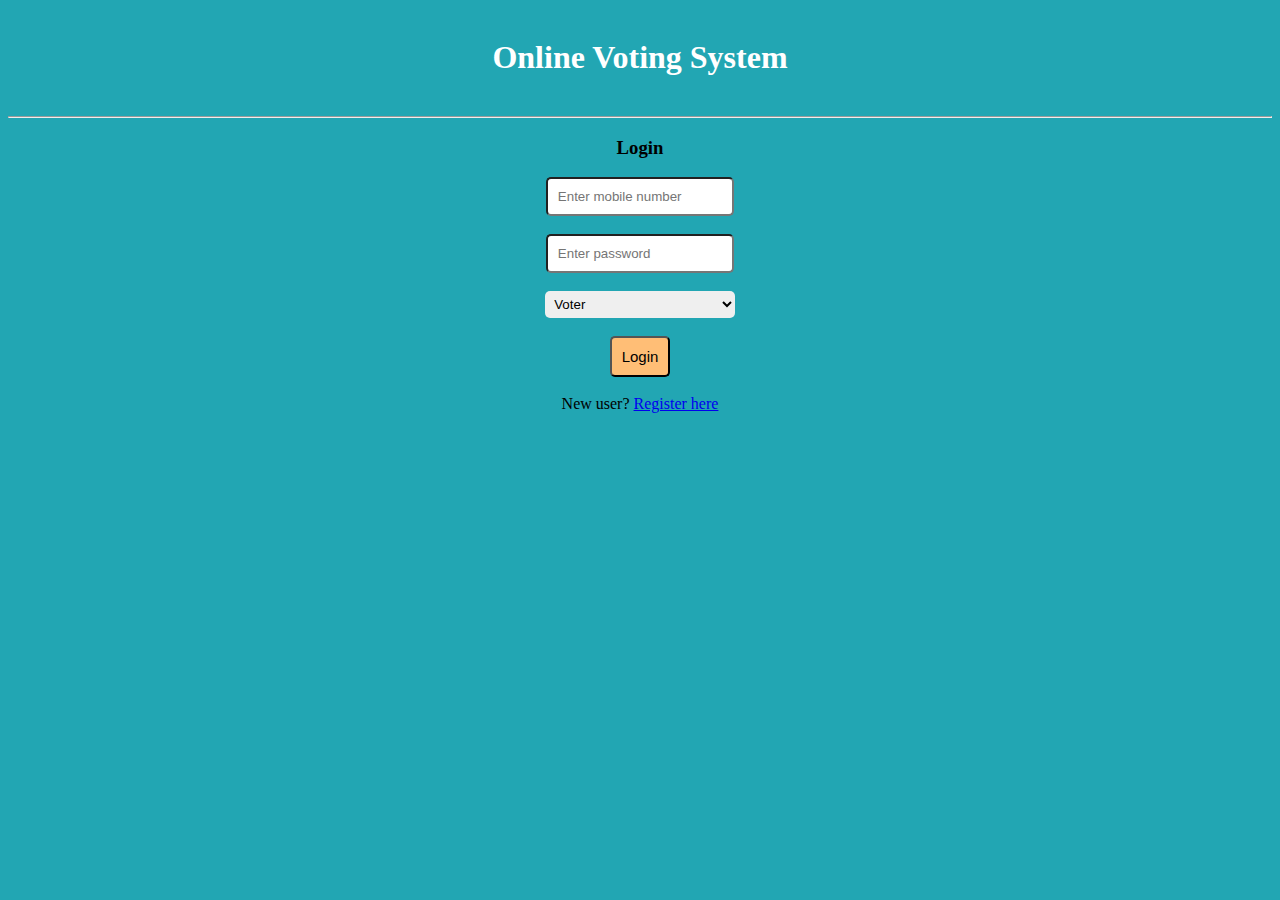
<file: index.html>
<!DOCTYPE html>
<html lang="en">
<head>
    <meta charset="UTF-8">
    <meta http-equiv="X-UA-Compatible" content="IE=edge">
    <meta name="viewport" content="width=device-width, initial-scale=1.0">
    <title>Online Voting System</title>
    <link rel="stylesheet" href="css/stylesheet.css">
</head>
<body>
        <center>
        <div id="headersection">
            <h1>Online Voting System</h1>  
        </div> 
        <hr>
        <div id="bodySection">
            <form action="api/login.php" method="POST">
                <h3>Login</h3>
                <input type="number" name="mobile" placeholder="Enter mobile number"><br><br>
                <input type="password" name="password" placeholder="Enter password"><br><br>
                <select id="dropbox" name="role">
                    <option value="1">Voter</option>
                    <option value="2">Group</option>
                </select><br><br>
                <button id="loginbutton" type="submit">Login</button><br><br>
                New user?  <a href="routes/register.html">Register here</a>
            </form>
        </div>
    </center>
</body>
</html>
</file>
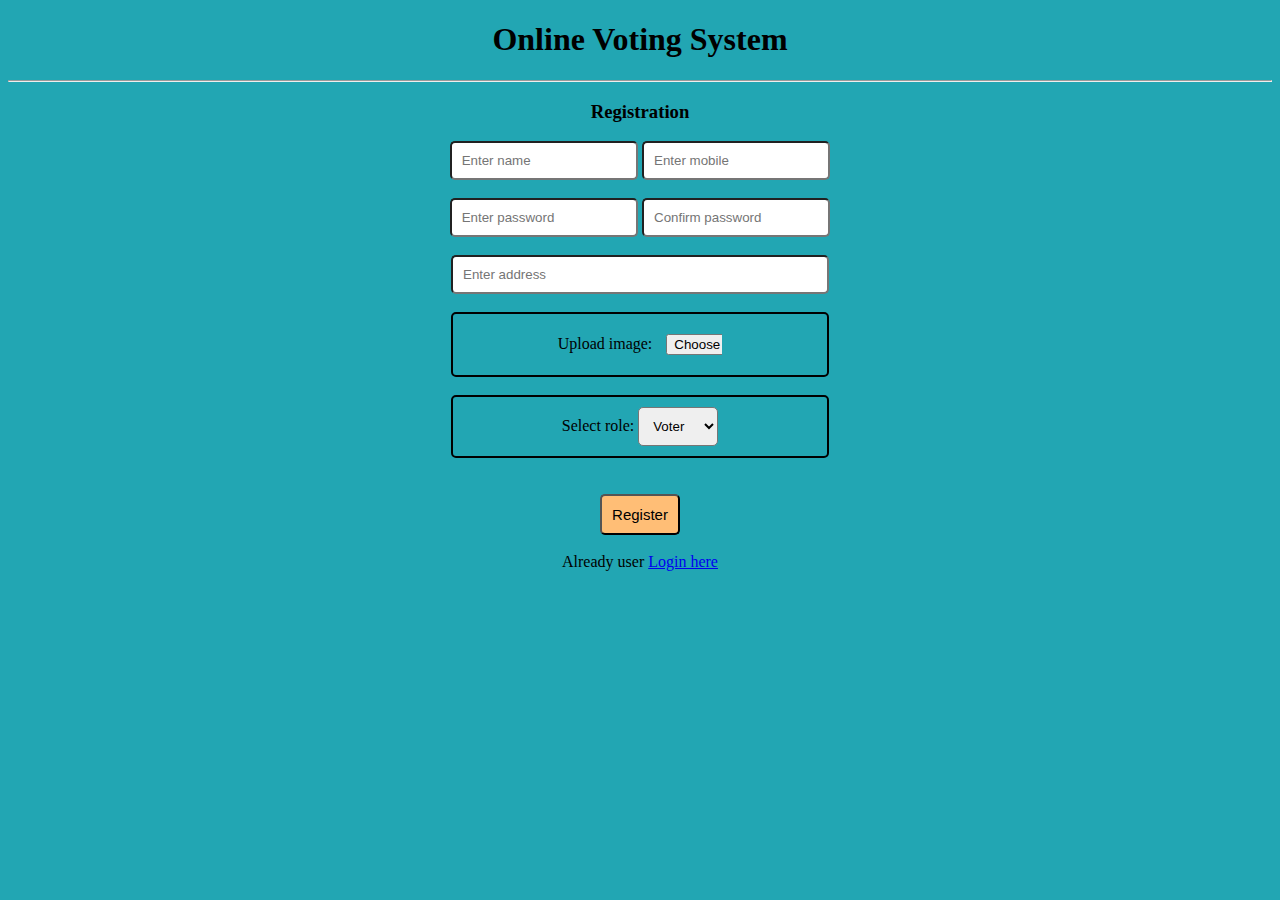
<file: routes/register.html>
<!DOCTYPE html>
<html lang="en">
<head>
    <meta charset="UTF-8">
    <meta http-equiv="X-UA-Compatible" content="IE=edge">
    <meta name="viewport" content="width=device-width, initial-scale=1.0">
    <title>Online Voting System - Registration</title>
    <link rel="stylesheet" href="../css/stylesheet.css">
    <style>
        #address {
            width: 28%;
        }

        #imagepart {
            border: 2px solid black;
            border-radius: 5px;
            padding: 10px;
            width: 28%;
        }

        #role {
            border: 2px solid black;
            border-radius: 5px;
            padding: 10px;
            width: 28%;
            text-align: center;
        }

        #role select {
            border-radius: 5px;
            padding: 10px;   
        }
    </style>
</head>
<body>
    <center>
        <h1>Online Voting System</h1>
        <hr> 
        <h3>Registration</h3>
        <form action="../api/register.php" method="POST" enctype="multipart/form-data">
            <input type="text" name="name" placeholder="Enter name">
            <input type="mobile" name="mobile" placeholder="Enter mobile"><br><br>
            <input type="password" name="password" placeholder="Enter password">
            <input type="password" name="cpassword" placeholder="Confirm password"><br><br>
            <input id="address" type="text" name="address" placeholder="Enter address"><br><br>
            <center>
                <div id="imagepart">
                    Upload image: <input type="file" name="photo">
                </div>
            </center>
            <br>
            <center>
                <div id="role">
                    Select role: <select name="role" >
                        <option value="1">Voter</option>
                        <option value="2">Group</option>
                    </select>
                </div>
            </center>
            <br><br>
            <button style=" padding: 10px;
                            font-size: 15px;
                            border-radius: 5px;  
                            background-color:#ffbe76 ; ">
            Register</button><br><br>
            Already user <a href="../">Login here</a>
        </form>
    </center>
</body>
</html>
</file>
<file: css/stylesheet.css>
body {
    background-color: #22a6b3;
}

#headersection {
    padding: 10px;
}
#headersection h1 {
    font-family: montserrat; 
    color: white;
}

input {
    padding: 10px;
    border-radius: 5px;
    width:13%;
}

#dropbox {
    padding: 5px;
    border-radius: 5px;
    width: 15% ;
    border: none;
}

#loginbutton {
    padding: 10px;
    font-size: 15px;
    border-radius: 5px;  
    background-color:#ffbe76 ; 
}
</file>
